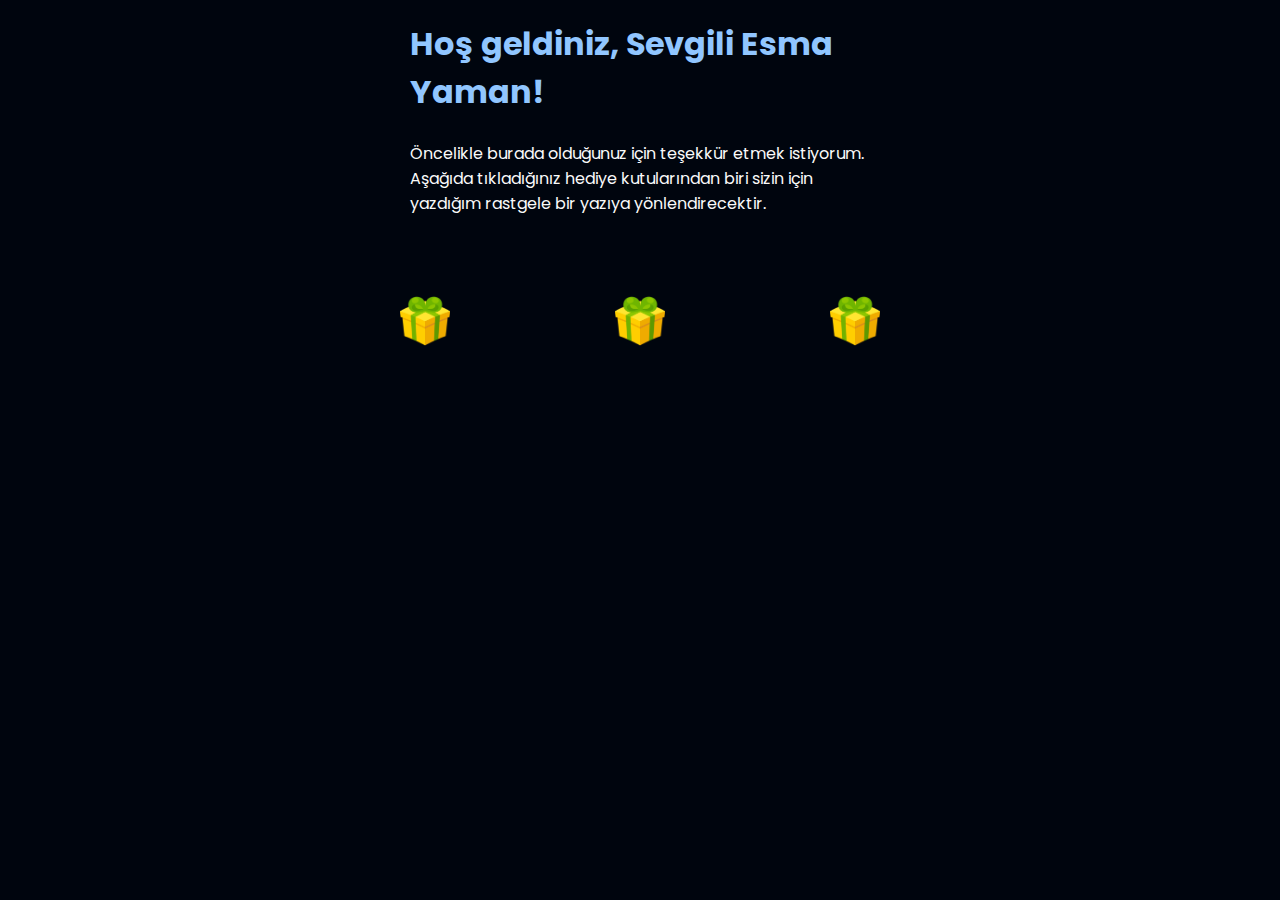
<file: index.html>
<!DOCTYPE html>
<html lang="en">

<head>
    <meta charset="UTF-8">
    <meta name="viewport" content="width=device-width, initial-scale=1.0">
    <title>Seni Seviyorum</title>
    <link rel="stylesheet" href="style.css">
</head>

<body>
    <section>
        <div class="text-area">
            <div class="text-section">
                <h1>
                    Hoş geldiniz, Sevgili Esma Yaman!
                </h1>
                <p>Öncelikle burada olduğunuz için teşekkür etmek istiyorum.
                    <br>Aşağıda tıkladığınız hediye kutularından biri sizin için yazdığım rastgele bir yazıya yönlendirecektir.
                </p>
                
            </div>
            <div class="buttons">
                <a href="love1.html"><img src="gift.png.png" alt=""></a>
                <a href="love2.html"><img src="gift.png.png" alt=""></a>
                <a href="love3.html"><img src="gift.png.png" alt=""></a>
            </div>

        </div>
    </section>


</body>

</html>
</file>
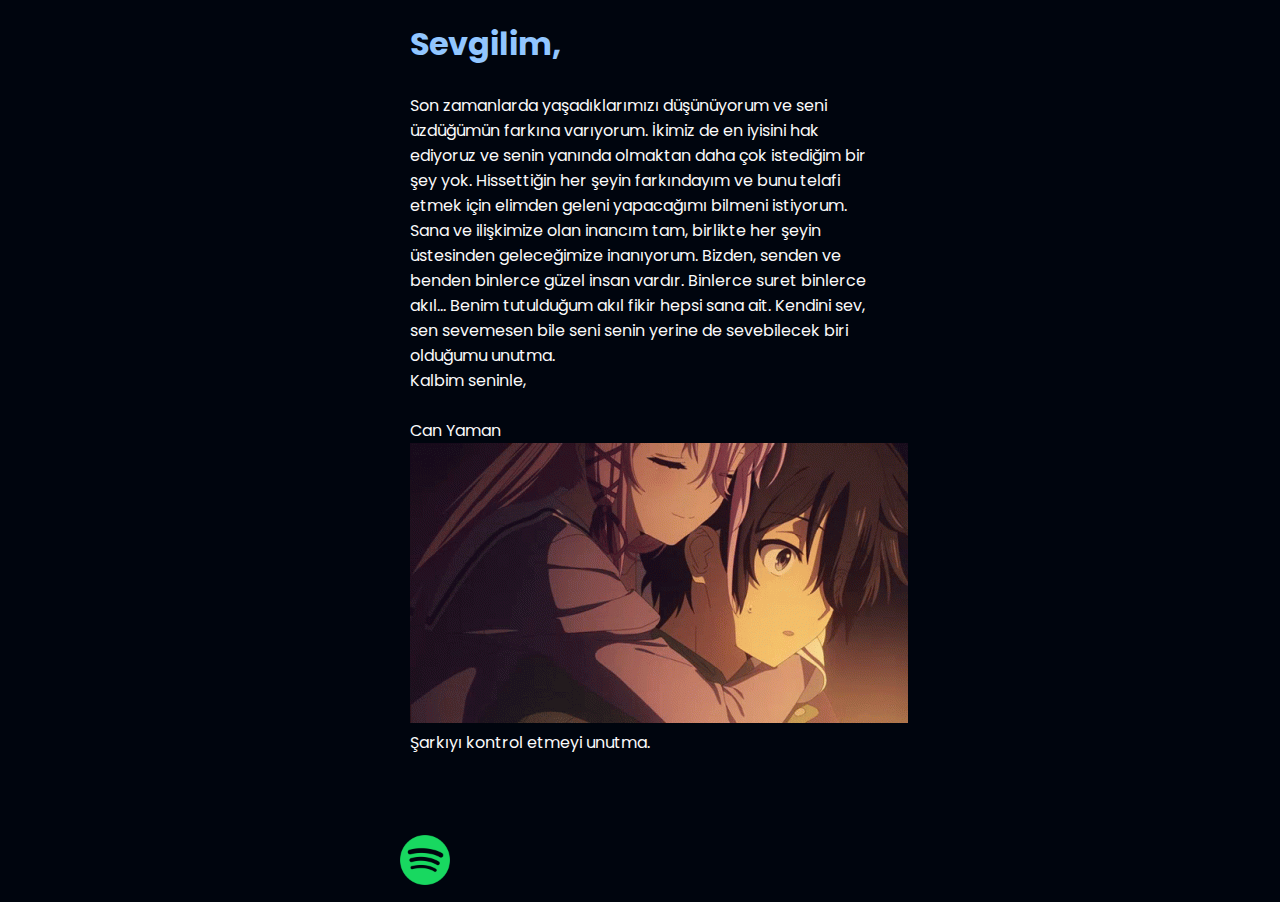
<file: love1.html>
<!DOCTYPE html>
<html lang="en">

<head>
    <meta charset="UTF-8">
    <meta name="viewport" content="width=device-width, initial-scale=1.0">
    <title>Seni Seviyorum</title>
    <link rel="stylesheet" href="style.css">
</head>

<body>
    <section>
        <div class="text-area">
            <div class="text-section">
                <h1>Sevgilim,</h1>

                <p>Son zamanlarda yaşadıklarımızı düşünüyorum ve seni üzdüğümün farkına varıyorum. İkimiz de en iyisini hak ediyoruz ve senin yanında olmaktan daha çok istediğim bir şey yok. Hissettiğin her şeyin farkındayım ve bunu telafi etmek için elimden geleni yapacağımı bilmeni istiyorum. Sana ve ilişkimize olan inancım tam, birlikte her şeyin üstesinden geleceğimize inanıyorum. Bizden, senden ve benden binlerce güzel insan vardır. Binlerce suret binlerce akıl... Benim tutulduğum akıl fikir hepsi sana ait. Kendini sev, sen sevemesen bile seni senin yerine de sevebilecek biri olduğumu unutma.</p>
            
                <p>Kalbim seninle,<br> <br>
                Can Yaman</p>
                
                <img src="enage-kiss-anime-hug.gif" alt="">
                    <p>Şarkıyı kontrol etmeyi unutma.</p>
            </div>
            <div class="buttons">
                
                <a href="https://open.spotify.com/intl-tr/track/7ifhUcRlDlzbe5AbXsvc52?si=3fd5bdabcf4f4253"><img src="600px-Spotify.png" alt=""></a>
            </div>

        </div>
    </section>


</body>

</html>
</file>
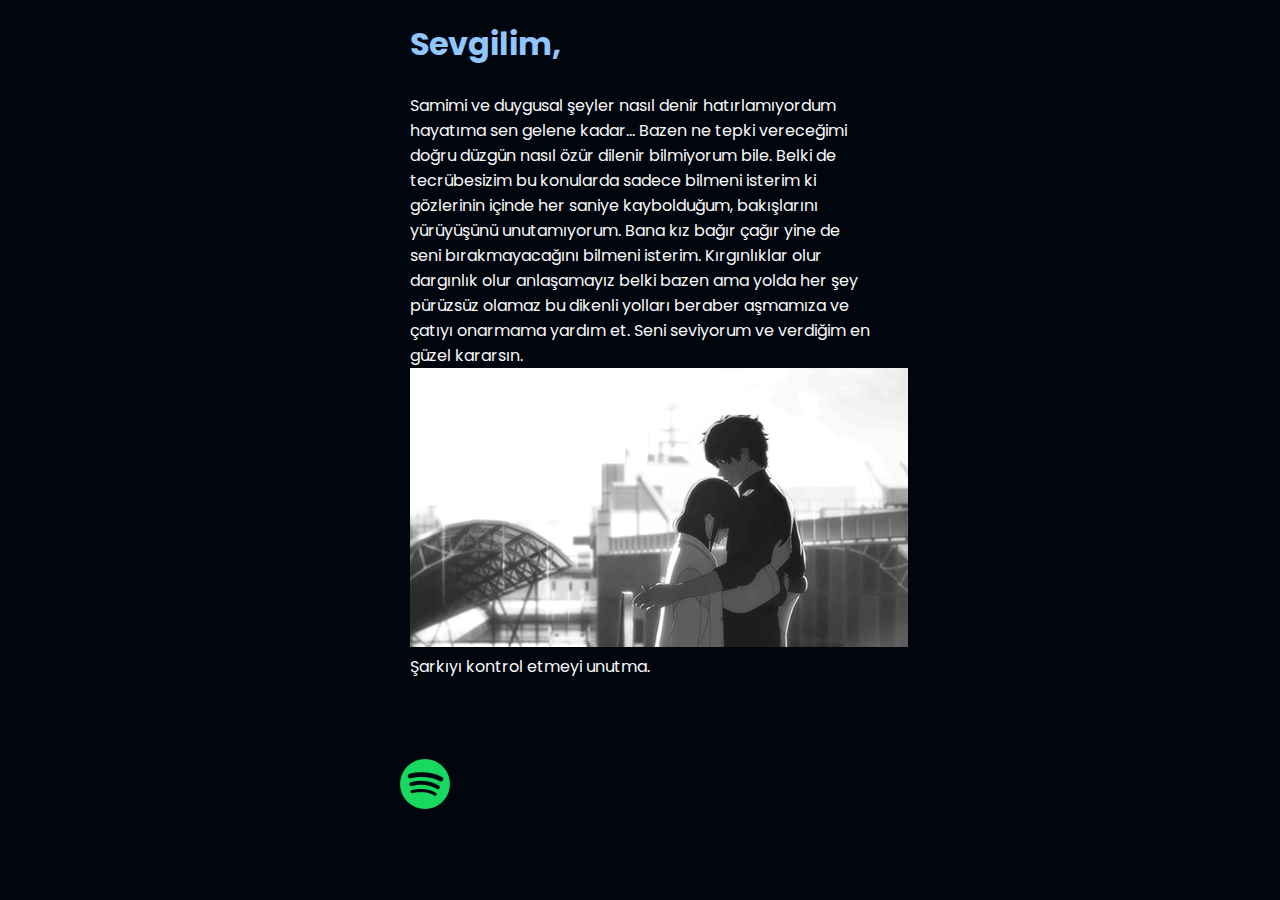
<file: love3.html>
<!DOCTYPE html>
<html lang="en">

<head>
    <meta charset="UTF-8">
    <meta name="viewport" content="width=device-width, initial-scale=1.0">
    <title>Seni Seviyorum</title>
    <link rel="stylesheet" href="style.css">
</head>

<body>
    <section>
        <div class="text-area">
            
            <div class="text-section">
                <h1>Sevgilim,</h1>
            <p>Samimi ve duygusal şeyler nasıl denir hatırlamıyordum hayatıma sen gelene kadar... Bazen ne tepki vereceğimi doğru düzgün nasıl özür dilenir bilmiyorum bile. Belki de tecrübesizim bu konularda sadece bilmeni isterim ki gözlerinin içinde her saniye kaybolduğum, bakışlarını yürüyüşünü unutamıyorum. Bana kız bağır çağır yine de seni bırakmayacağını bilmeni isterim. Kırgınlıklar olur dargınlık olur anlaşamayız belki bazen ama yolda her şey pürüzsüz olamaz bu dikenli yolları beraber aşmamıza ve çatıyı onarmama yardım et. Seni seviyorum ve verdiğim en güzel kararsın.</p>
        
                <img src="anime-black-and-white-cute.gif" alt="">
                    <p>Şarkıyı kontrol etmeyi unutma.</p>
            </div>
            <div class="buttons">
                
                <a href="https://open.spotify.com/intl-tr/track/71FCChMWw5JpeSjnrVcKsq?si=3108a7fa157545bf"><img src="600px-Spotify.png" alt=""></a>
            </div>

        </div>
    </section>


</body>

</html>
</file>
<file: style.css>
@import url('https://fonts.googleapis.com/css2?family=Lora:wght@400;700&family=Poppins:ital,wght@0,300;0,400;0,500;0,600;0,700;0,800;0,900;1,100&family=Protest+Guerrilla&family=Ubuntu:wght@300;400;500;700&display=swap');
* {
    font-family: 'Poppins', sans-serif;
    margin: 0;
    padding: 0;
    outline: none;
    border: none;
    text-decoration: none;
    box-sizing: border-box;
}
:root {
    --a: #00050e;   
    --b: #91c6ff;
    --c: #fafafa;
    --d: #FFC300;
    --e: #ffec8c;
    --f:  #001233;
}
body{
    display: flex;

  
    background-color: var(--a);
    color: var(--c);
}
h1{
    color: var(--b);
    margin-bottom: 25px;
}

section{
    
    margin: auto;
}
.text-section{
    width: 500px;
    padding: 20px;
    margin-bottom: 50px;
}
.buttons{
    width: 100%;
    display: flex;
    flex-direction: row;
    align-items: center;
    justify-content:space-between
}
.buttons img{
    margin: 10px;
    
    width: 50px;

}
</file>
